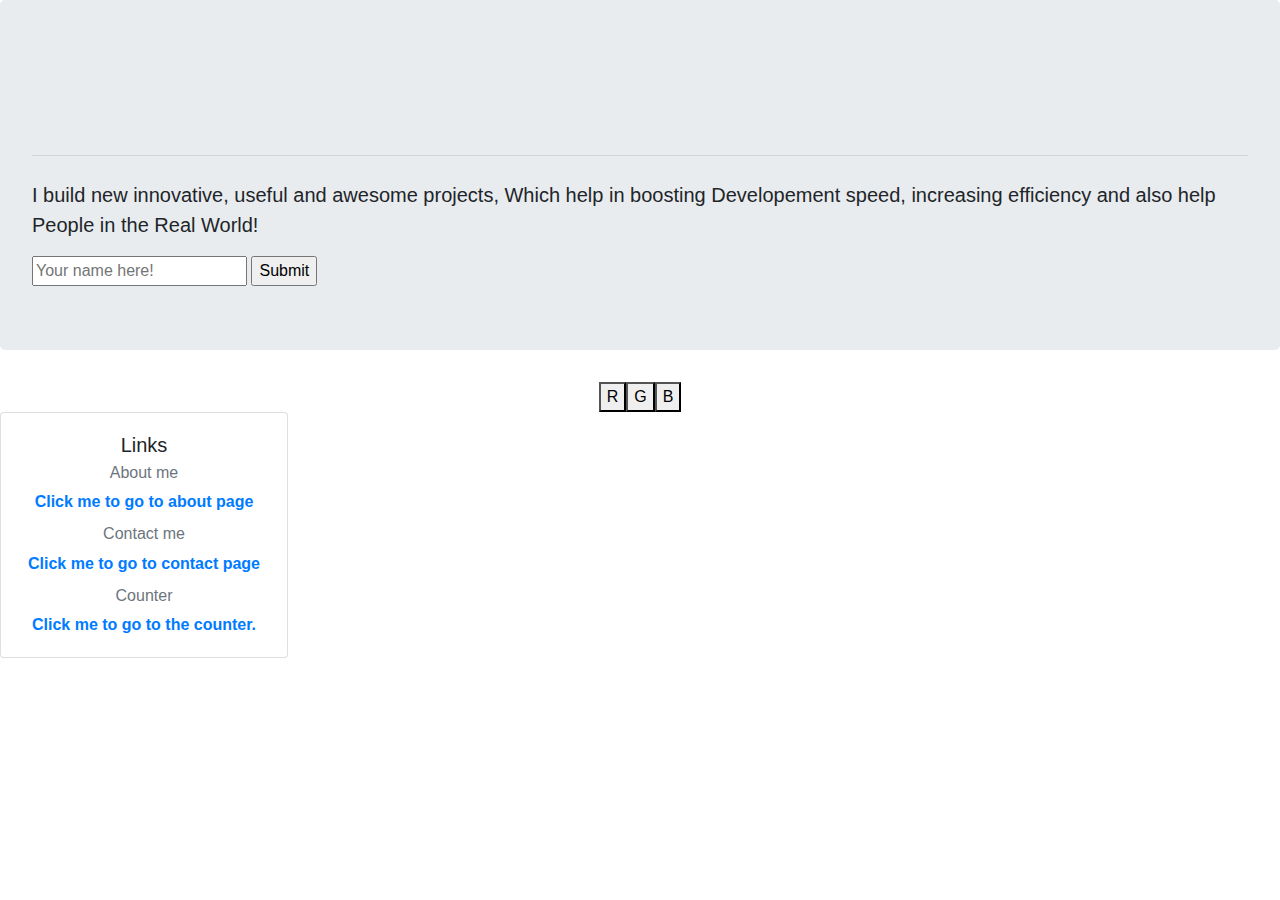
<file: pset8/homepage/index.html>
<!DOCTYPE html>

<html lang="en">
    <head>
        <link href="https://stackpath.bootstrapcdn.com/bootstrap/4.5.0/css/bootstrap.min.css" rel="stylesheet">
        <link href="styles.css" rel="stylesheet">
        <title>My Webpage</title>
    </head>
    <body>
        <div class="jumbotron">
          <h1 class="display-4">Hi! 👋 I am Sunrit Jana!</h1>
          <hr class="my-4">
          <p class="lead">
            I build new innovative, useful and awesome projects,
            Which help in boosting Developement speed, increasing efficiency
            and also help People in the Real World!
          </p>

          <form onsubmit="greet(); return false;">
            <input type="text" id="name" placeholder="Your name here!">
            <input type="submit">
        </form>
        </div>

        <div class="center">
              <div class="btn-group" role="group" aria-label="Basic example">
                <button id="red">R</button>
                <button id="green">G</button>
                <button id="blue">B</button>
              </div>
          </div>

        <div class="card center" style="width: 18rem;">
          <div class="card-body">
            <h5 class="card-title">Links</h5>
            <h6 class="card-subtitle mb-2 text-muted">About me</h6>
            <p class="card-text"><a href="about.html">Click me to go to about page</a></p>
            <h6 class="card-subtitle mb-2 text-muted">Contact me</h6>
            <p class="card-text"><a href="contact.html">Click me to go to contact page</a></p>
            <h6 class="card-subtitle mb-2 text-muted">Counter</h6>
            <p class="card-text"><a href="counter.html">Click me to go to the counter.</a></p>
          </div>
        </div>
        <script src="script.js"></script>
    </body>
</html>
</file>
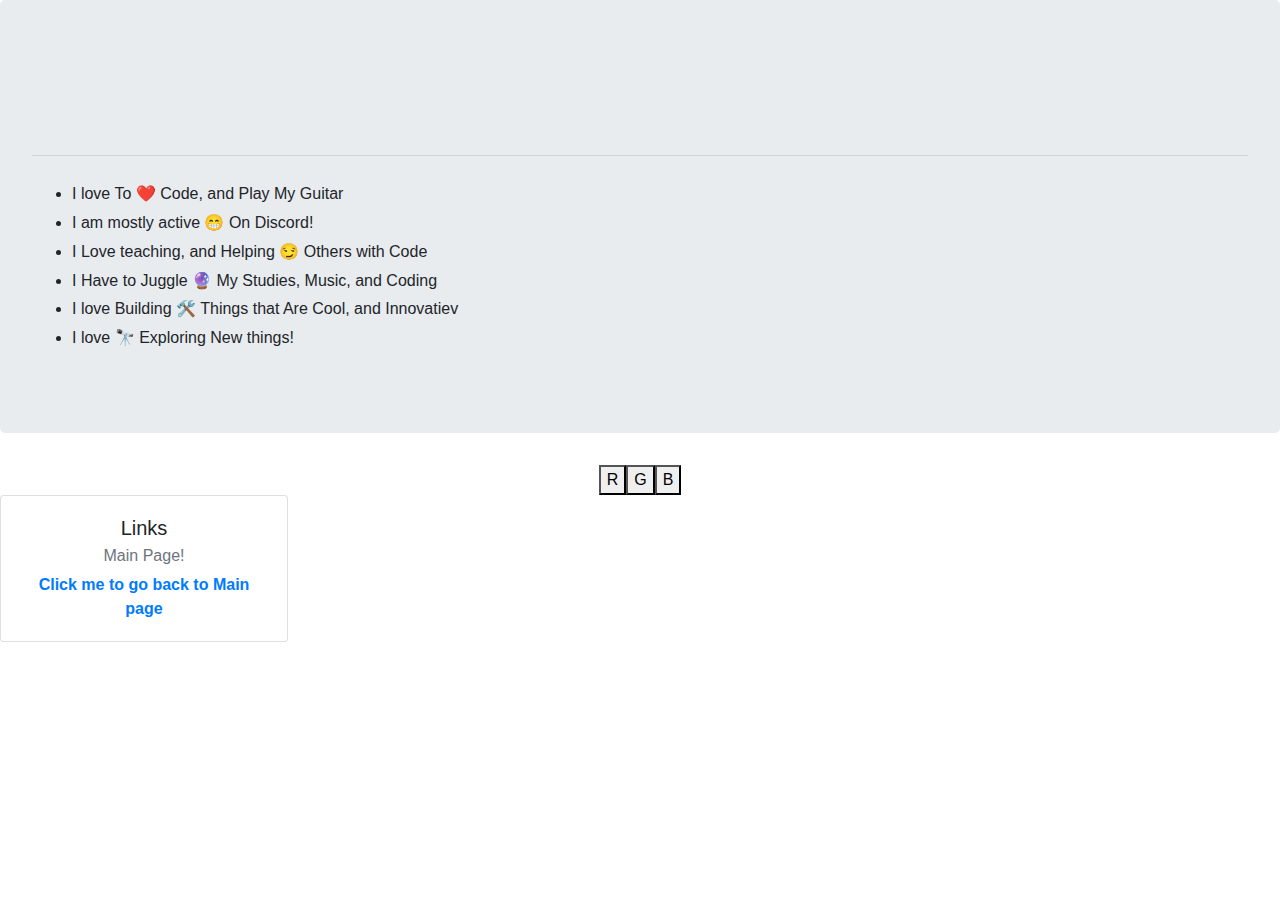
<file: pset8/homepage/about.html>
<!DOCTYPE html>

<html lang="en">
    <head>
        <link href="https://stackpath.bootstrapcdn.com/bootstrap/4.5.0/css/bootstrap.min.css" rel="stylesheet">
        <link href="styles.css" rel="stylesheet">
        <title>My Webpage</title>
    </head>
    <body>
        <div class="jumbotron">
          <h1 class="display-4">About me!</h1>
          <hr class="my-4">
          <ul>
            <li>I love To ❤️ Code, and Play My Guitar</li>

            <li>I am mostly active 😁 On Discord!</li>

            <li>I Love teaching, and Helping 😏 Others with Code</li>

            <li>I Have to Juggle 🔮 My Studies, Music, and Coding</li>

            <li>I love Building 🛠️ Things that Are Cool, and Innovatiev</li>

            <li>I love 🔭 Exploring New things!</li>
        </ul>
        </div>
        <div class="center">
              <div class="btn-group" role="group" aria-label="Basic example">
                <button id="red">R</button>
                <button id="green">G</button>
                <button id="blue">B</button>
              </div>
          </div>
        <div class="card center" style="width: 18rem;">
          <div class="card-body">
            <h5 class="card-title">Links</h5>
            <h6 class="card-subtitle mb-2 text-muted">Main Page!</h6>
            <p class="card-text"><a href="index.html">Click me to go back to Main page</a></p>
          </div>
        </div>
        <script src="script.js"></script>
    </body>
</html>
</file>
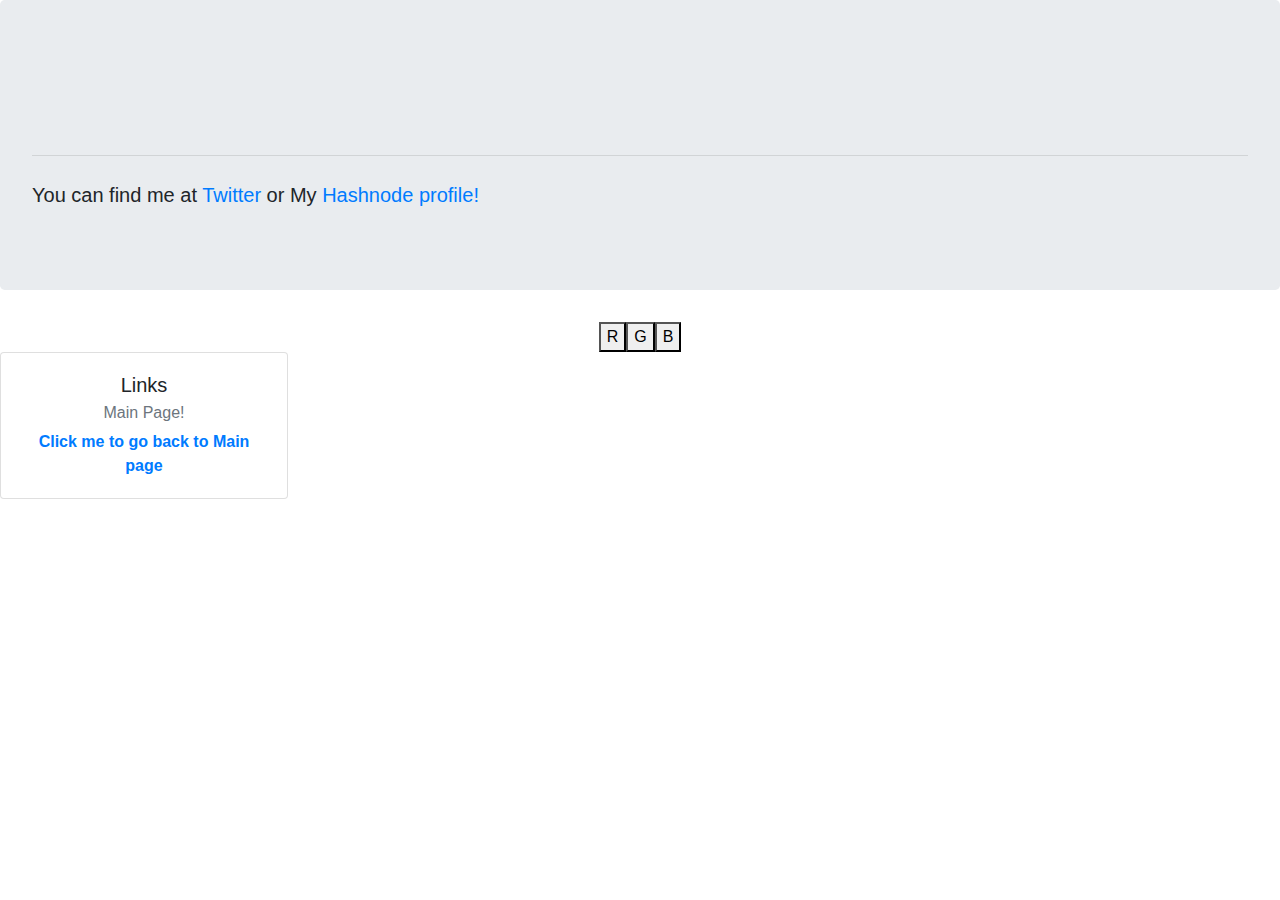
<file: pset8/homepage/contact.html>
<!DOCTYPE html>

<html lang="en">
    <head>
        <link href="https://stackpath.bootstrapcdn.com/bootstrap/4.5.0/css/bootstrap.min.css" rel="stylesheet">
        <link href="styles.css" rel="stylesheet">
        <title>My Webpage</title>
    </head>
    <body>
        <div class="jumbotron">
          <h1 class="display-4">How do you Get in touch with me? 🤔</h1>
          <hr class="my-4">
          <p class="lead">
            You can find me at <a href="https://twitter.com/janaSunrise">Twitter</a> or My <a href="https://hashnode.com/@janaSunrise">Hashnode profile!</a>
          </p>
        </div>

        <div class="center">
              <div class="btn-group" role="group" aria-label="Basic example">
                <button id="red">R</button>
                <button id="green">G</button>
                <button id="blue">B</button>
              </div>
          </div>

        <div class="card center" style="width: 18rem;">
          <div class="card-body">
            <h5 class="card-title">Links</h5>
            <h6 class="card-subtitle mb-2 text-muted">Main Page!</h6>
            <p class="card-text"><a href="index.html">Click me to go back to Main page</a></p>
          </div>
        </div>
        <script src="script.js"></script>
    </body>
</html>
</file>
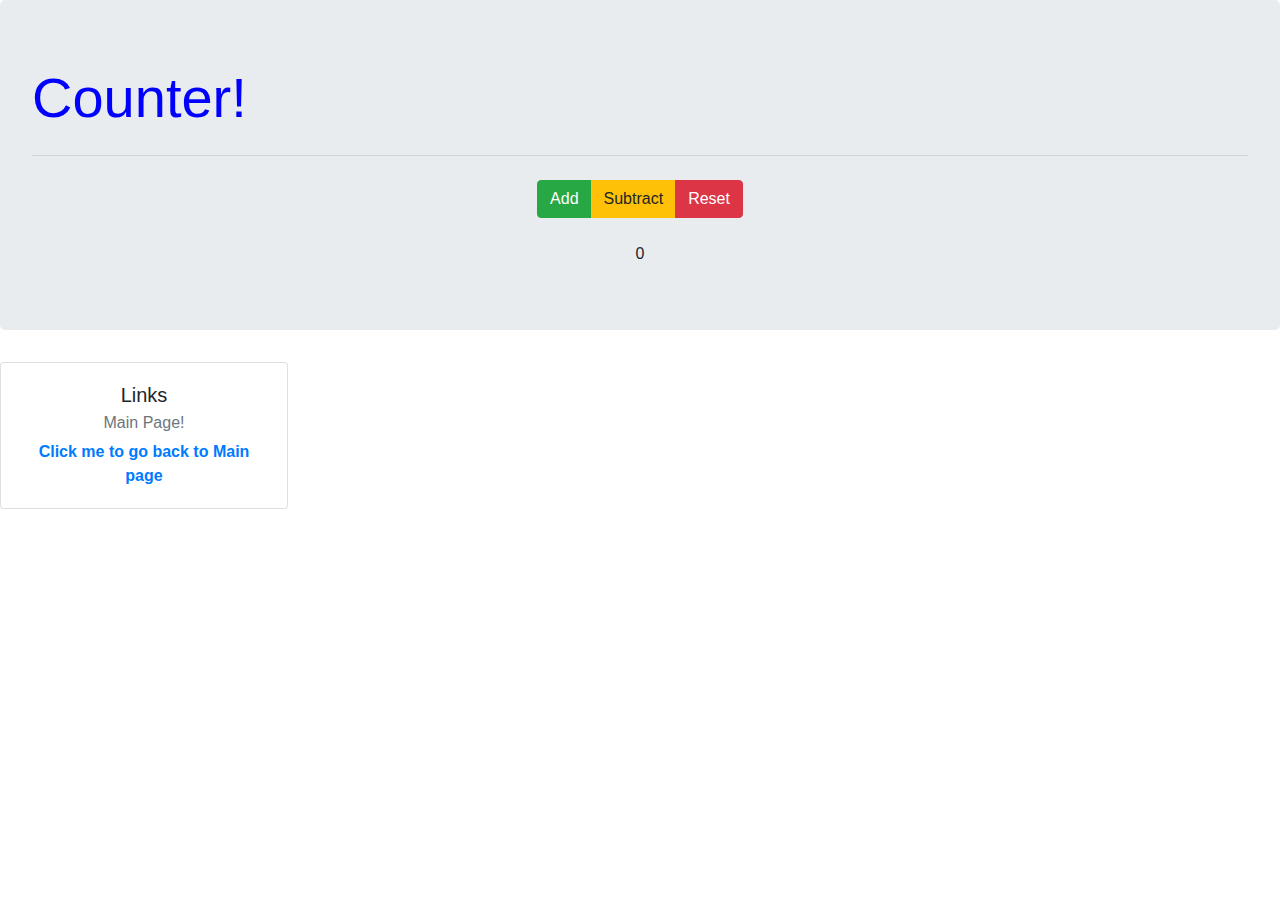
<file: pset8/homepage/counter.html>
<!DOCTYPE html>

<html lang="en">
    <head>
        <link href="https://stackpath.bootstrapcdn.com/bootstrap/4.5.0/css/bootstrap.min.css" rel="stylesheet">
        <link href="styles.css" rel="stylesheet">
        <title>My Webpage</title>
    </head>
    <body>
        <div class="jumbotron">
          <h1 class="display-4">Counter!</h1>
          <hr class="my-4">
          <div class="center">
              <div class="btn-group" role="group" aria-label="Basic example">
                <button class="btn btn-success" id="increment" onclick="increment(); return false;">Add</button>
                <button class="btn btn-warning" id="decrement" onclick="decrement(); return false;">Subtract</button>
                <button class="btn btn-danger" id="reset" onclick="reset(); return false;">Reset</button>
              </div>
          </div>
          <br />

            <div id="counter">
                0
            </div>
        </div>

        <div class="card center" style="width: 18rem;">
          <div class="card-body">
            <h5 class="card-title">Links</h5>
            <h6 class="card-subtitle mb-2 text-muted">Main Page!</h6>
            <p class="card-text"><a href="index.html">Click me to go back to Main page</a></p>
          </div>
        </div>
        <script src="script.js"></script>
    </body>
</html>
</file>
<file: pset8/homepage/styles.css>
.center
{
    text-align: center;
}

h1
{
    color: blue;
}

body
{
    font-family: sans-serif;
}

p
{
    font-weight: 650;
}

a:hover
{
  color: hotpink;
}

ul
{
    line-height: 1.8;
}

#counter
{
    text-align: center;
}
</file>
